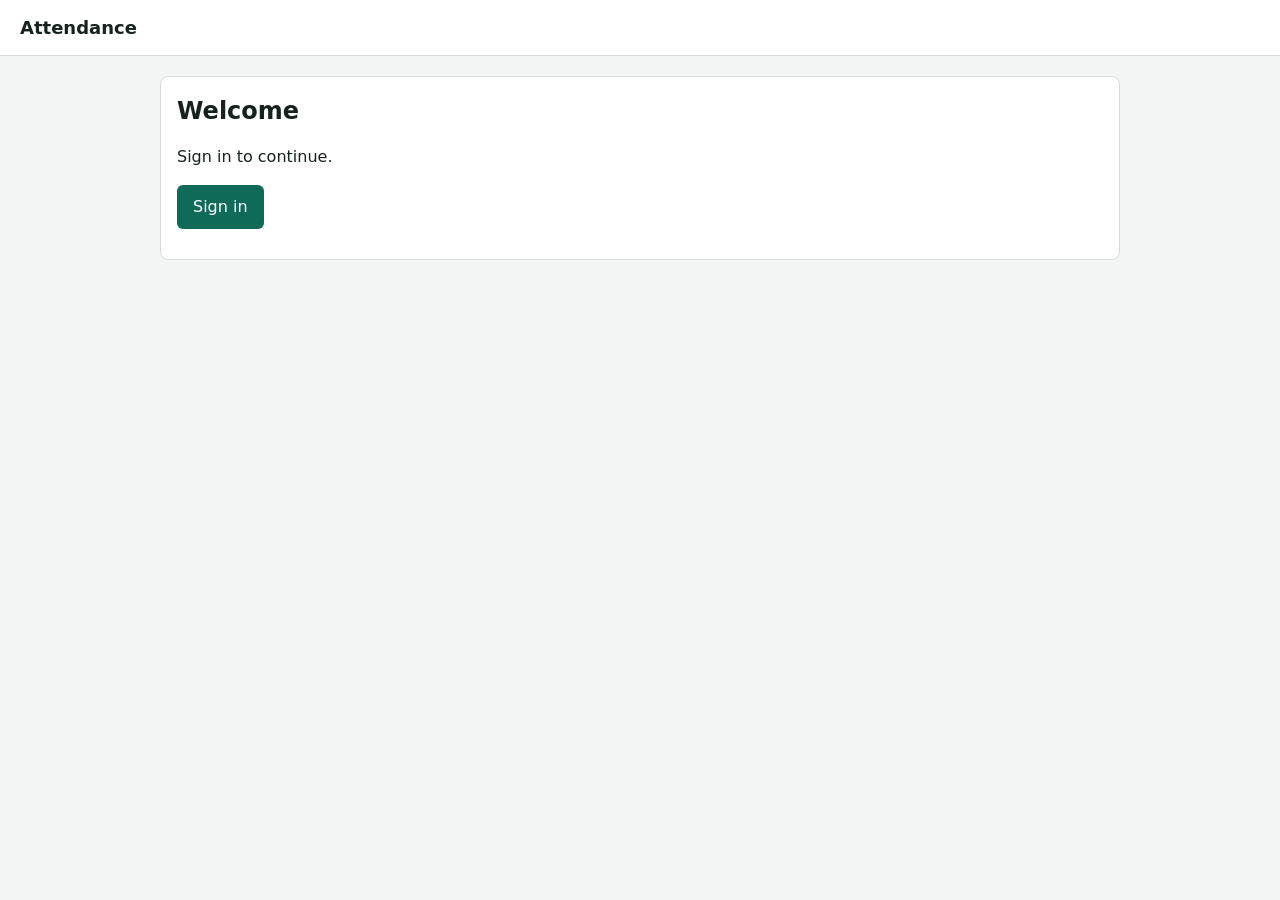
<file: frontend/index.html>
<!doctype html><html lang="en"><head><meta charset="utf-8"><meta name="viewport" content="width=device-width,initial-scale=1">
<title>Attendance</title><link rel="stylesheet" href="style.css"></head><body>
<header><b>Attendance</b><button class="ghost" id="out" hidden>Sign out</button></header>
<main><div class="panel"><h2 id="t">Signing you in…</h2><p id="p"></p><div id="links" class="row"></div></div></main>
<script type="module">
import {handleCallback, user, login, logout} from './common.js';
const $ = id => document.getElementById(id);
try {
  if (await handleCallback()) throw 0;
  const u = user();
  if (!u) { $('t').textContent = 'Welcome'; $('p').textContent = 'Sign in to continue.'; $('links').innerHTML = '<button id="in">Sign in</button>'; $('in').onclick = () => login('/index.html'); }
  else {
    $('t').textContent = 'Signed in as ' + u.email; $('out').hidden = false; $('out').onclick = logout;
    const l = [];
    if (u.groups.some(g => ['kiosk','admin'].includes(g))) l.push('<a class="btn" href="kiosk.html">Open kiosk</a>');
    if (u.groups.includes('admin')) l.push('<a class="btn" href="admin.html">Open admin</a>');
    $('links').innerHTML = l.join('') || '<div class="msg warn">No access yet. Ask an administrator to add you to the admin or kiosk group.</div>';
  }
} catch (e) { if (e) { $('t').textContent = 'Sign-in problem'; $('p').textContent = e.message; $('links').innerHTML = '<a class="btn" href="index.html">Try again</a>'; } }
</script></body></html>
</file>
<file: frontend/style.css>
:root{--bg:#f3f5f4;--ink:#16221e;--mut:#5d6b66;--line:#d5dcd8;--card:#fff;--brand:#0f6b57;--brand-d:#0a4f40;--ok:#0f6b57;--warn:#9a5b00;--bad:#a32626;color-scheme:light}
@media(prefers-color-scheme:dark){:root{--bg:#101815;--ink:#e8f0ec;--mut:#9db0a8;--line:#2a3833;--card:#17221e;--brand:#3cc7a3;--brand-d:#7fe0c6;--ok:#3cc7a3;--warn:#e0a84a;--bad:#f08080;color-scheme:dark}}
*{box-sizing:border-box}
body{margin:0;background:var(--bg);color:var(--ink);font:16px/1.5 "Segoe UI",system-ui,sans-serif}
header{display:flex;justify-content:space-between;align-items:center;padding:14px 20px;border-bottom:1px solid var(--line);background:var(--card)}
header b{font-size:18px}main{max-width:1000px;margin:0 auto;padding:20px}
h2{margin:0 0 12px}
button,.btn{background:var(--brand);color:#fff;border:0;border-radius:6px;padding:10px 16px;font:inherit;cursor:pointer;text-decoration:none;display:inline-block}
@media(prefers-color-scheme:dark){button,.btn{color:#06130f}}
button.ghost{background:transparent;color:var(--ink);border:1px solid var(--line)}
button:disabled{opacity:.5;cursor:not-allowed}
:focus-visible{outline:3px solid var(--brand-d);outline-offset:2px}
input,select{font:inherit;padding:8px 10px;border:1px solid var(--line);border-radius:6px;background:var(--card);color:var(--ink);max-width:100%}
label{display:flex;flex-direction:column;gap:4px;font-size:14px;color:var(--mut)}
.row{display:flex;flex-wrap:wrap;gap:12px;align-items:end;margin-bottom:14px}
.panel{background:var(--card);border:1px solid var(--line);border-radius:8px;padding:16px;margin-bottom:16px}
.tabs{display:flex;gap:8px;margin-bottom:16px;flex-wrap:wrap}.tabs button[aria-selected=true]{background:var(--brand);color:#fff}
.tablewrap{overflow-x:auto}table{border-collapse:collapse;width:100%;font-size:14px}
th,td{text-align:left;padding:8px 10px;border-bottom:1px solid var(--line);white-space:nowrap}
.msg{padding:10px 12px;border-radius:6px;margin:10px 0;border:1px solid var(--line)}
.msg.ok{color:var(--ok)}.msg.warn{color:var(--warn)}.msg.bad{color:var(--bad)}
.kiosk{display:grid;place-items:center;min-height:calc(100vh - 60px);text-align:center;padding:16px}
video{width:min(92vw,560px);border-radius:10px;background:#000;transform:scaleX(-1)}
#result{font-size:clamp(22px,4vw,34px);margin:16px 0;min-height:2.6em;font-weight:600}
[hidden]{display:none!important}
</file>
